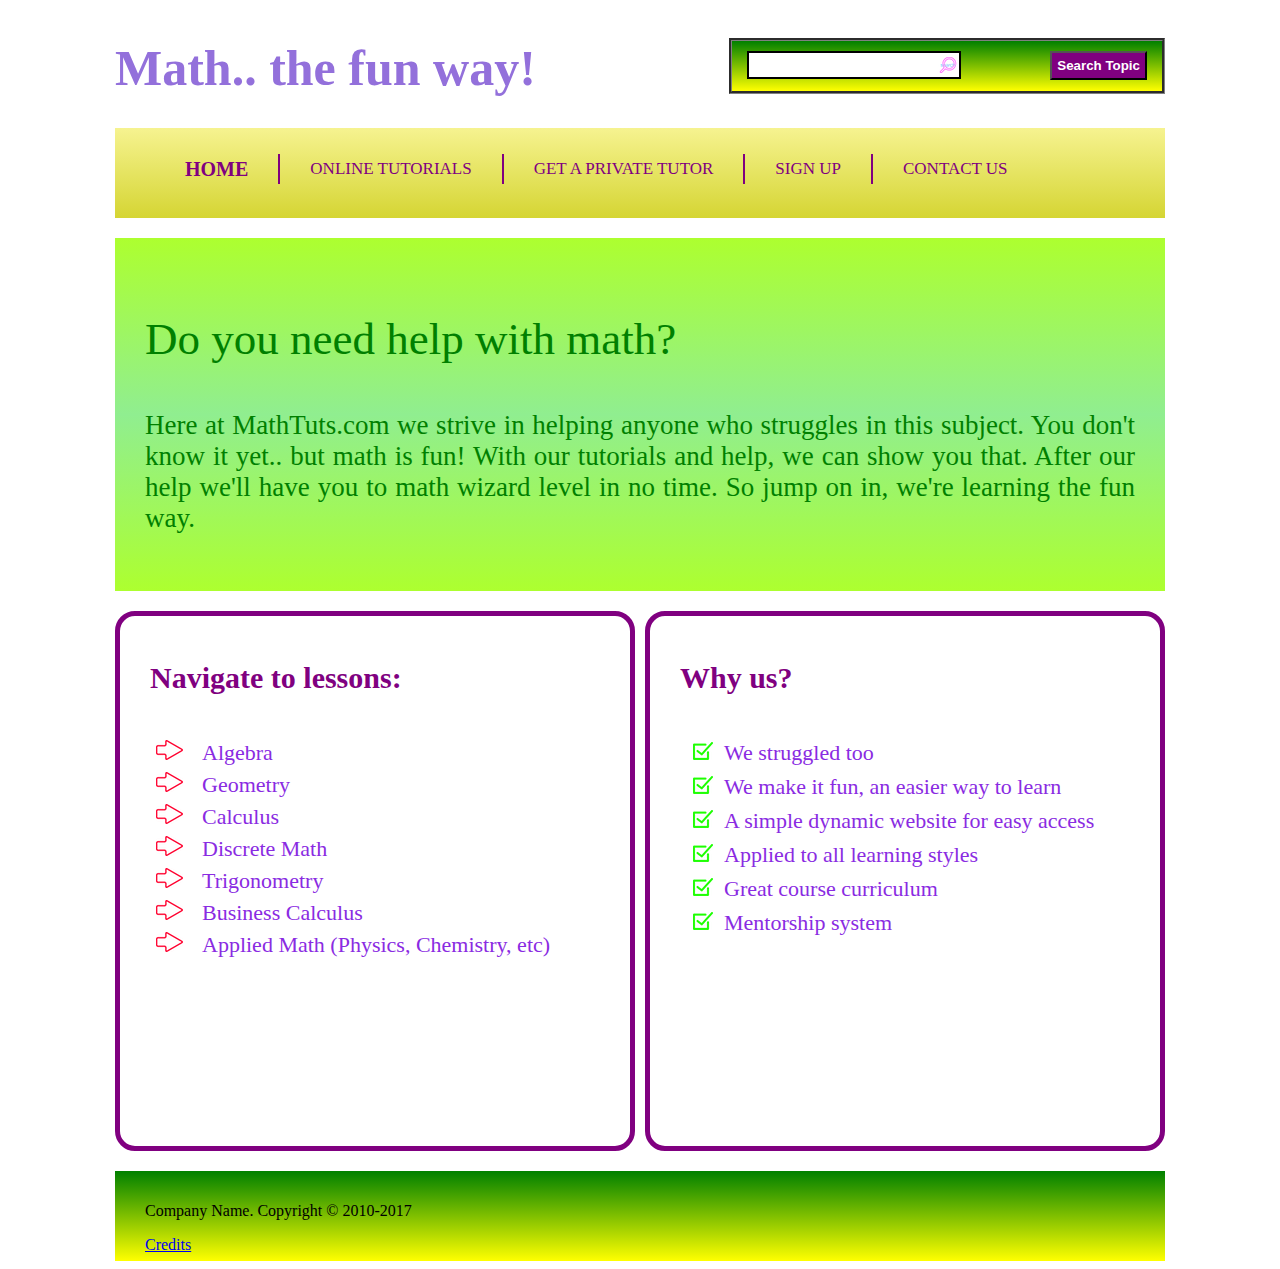
<file: index.html>
<!DOCTYPE html>
<html>
    <head>
        <meta charset="utf-8">
        <title>Math Website</title>
        <meta name="viewport" content="width=device-width, initial-scale=1.0, user-scalable=yes">
        <link rel="stylesheet" href="style.css">
    </head>
    
    <body>
        <div id="container">
            <div id="header">
                <div id="title">
                    <h1><a href="#">Math.. the fun way!</a></h1>
                </div>
                <div id="searchbox">
                    <form method="get">
                        <input type="text" class="text">
                        <input type="submit" value="Search Topic" class="submit">
                    </form>
                </div>
                <div class="clear">
                    
                </div>
            </div>
            <div id="menu">
                <ul>
                    <li><a href="#" class="active">Home</a></li>
                    <li><a href="#">Online Tutorials</a></li>
                    <li><a href="#">Get A Private Tutor</a></li>
                    <li><a href="#">Sign Up</a></li>
                    <li><a href="#">Contact Us</a></li>
                </ul>
            </div>
            <div id="introduction">
                <h3>Do you need help with math?</h3>
                <p>Here at MathTuts.com we strive in helping anyone who struggles in this subject. You don't know it yet.. but math is fun! With our tutorials and help, we can show you that. After our help we'll have you to math wizard level in no time. So jump on in, we're learning the fun way.</p>
            </div>
            <div id="leftsidebar" class="sidebar">
                <h3>Navigate to lessons:</h3>
                <ul>
                    <li><a href="#">Algebra</a></li>
                    <li><a href="#">Geometry</a></li>
                    <li><a href="#">Calculus</a></li>
                    <li><a href="#">Discrete Math</a></li>
                    <li><a href="#">Trigonometry</a></li>
                    <li><a href="#">Business Calculus</a></li>
                    <li><a href="#">Applied Math (Physics, Chemistry, etc)</a></li>
                </ul>
            </div>
            <div id="rightsidebar" class="sidebar">
                <h3>Why us?</h3>
                <ul>
                    <li><a href="#">We struggled too</a></li>
                    <li><a href="#">We make it fun, an easier way to learn</a></li>
                    <li><a href="#">A simple dynamic website for easy access</a></li>
                    <li><a href="#">Applied to all learning styles</a></li>
                    <li><a href="#">Great course curriculum</a></li>
                    <li><a href="#">Mentorship system</a></li>
                </ul>
            </div>
            <div class="clear">
            </div>
            <footer class="footer">
                <div>
                    <p>Company Name. Copyright &copy; 2010-2017</p>
                    <p style="text-decoration: none"><a href="credits.html">Credits</a></p>
                </div>
            </footer>
        </div>
    </body>
</html>
</file>
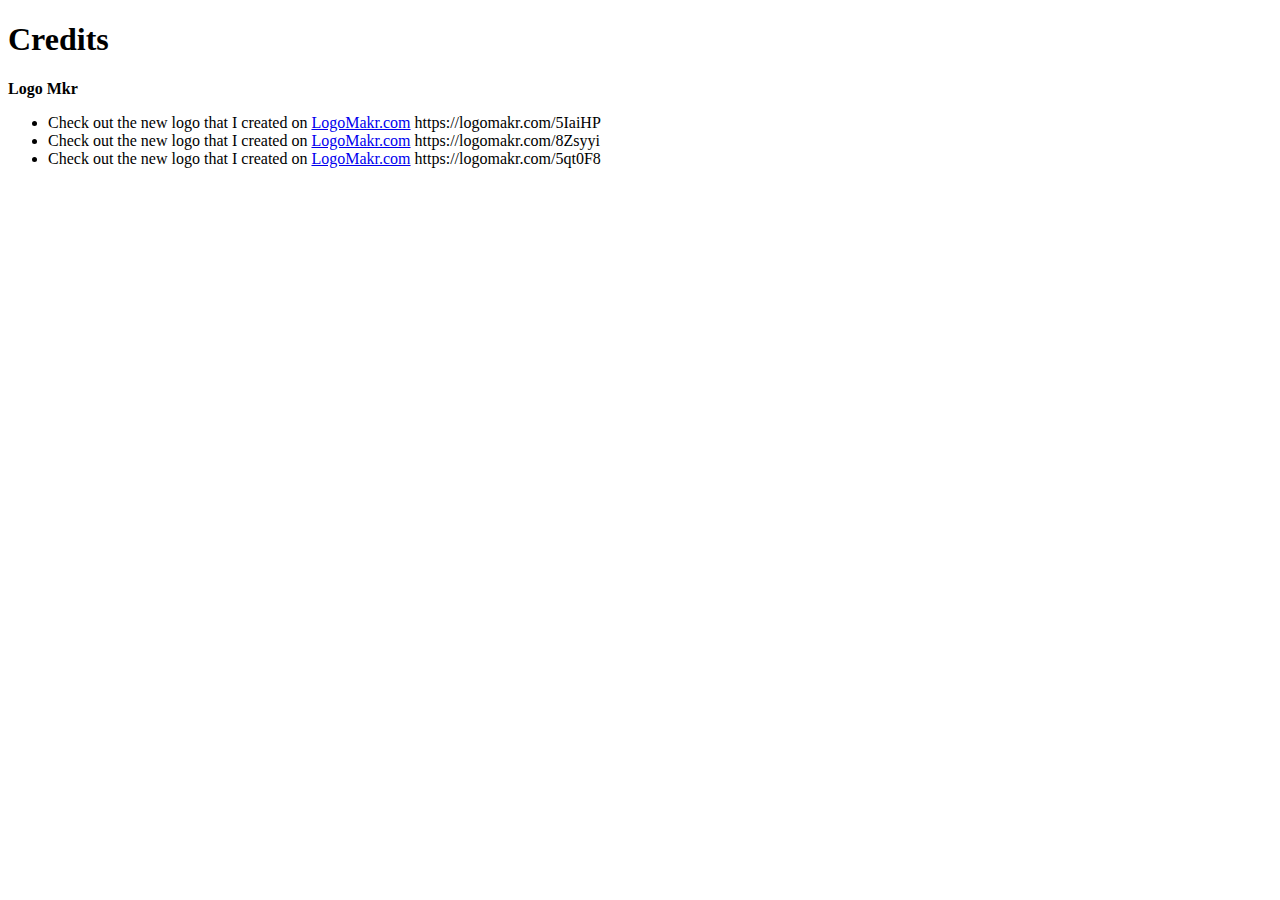
<file: credits.html>
<!DOCTYPE html>
<html>
    <head>
        <meta charset="utf-8">
        <title>Math Web: Credits</title>
    </head>
    <body>
        <h1>Credits</h1>
        <p style="font-weight: bold">Logo Mkr</p>
        <ul>
            <li>Check out the new logo that I created on <a href="http://logomakr.com" title="Logo Makr">LogoMakr.com</a> https://logomakr.com/5IaiHP</li>
            <li>Check out the new logo that I created on <a href="http://logomakr.com" title="Logo Makr">LogoMakr.com</a> https://logomakr.com/8Zsyyi</li>
            <li>Check out the new logo that I created on <a href="http://logomakr.com" title="Logo Makr">LogoMakr.com</a> https://logomakr.com/5qt0F8</li>
        </ul>
        
        
    </body>
</html>
</file>
<file: style.css>
body {
    font: Arial, Helvetica, sans-serif;
}

/* style all the containers */
#container {
    width: 1050px;
/*    border: 5px solid grey;*/
    margin: 0 auto;
}


#header {
    height: 100px;
    padding: 10px 0;
}

#title {
    float: left;
}

/*All links in an h1*/
h1 a {
    font-size: 50px;
    font-weight: 0;
    color: mediumpurple;
    text-decoration: none; /* so there's underline the link */
}

#searchbox {
    background: linear-gradient(green,yellow);
    background: -webkit-linear-gradient(green,yellow);
    background: -o-linear-gradient(green,yellow);
    background: -moz-linear-gradient(green,yellow);
    height: 40px;
    width: 400px;
    float: right;
    padding: 10px 15px 0px 15px;
    margin-top: 20px;
    border-style: groove;
    border-color: gray;
}

.text {
    float: left;
    width: 200px;
    padding: 5px;
    font-size: 12px;
    color: red;
    padding: 5px;
    background: white url(images/searchicon.png) right center no-repeat;
    border: 2px solid black;
}

.submit {
    float: right;
    padding: 5px;
    font-weight: bold;
    color: white;
    background: purple;
}

.clear {
    clear: both;
}

#menu {
    height: 70px;
    background: linear-gradient(#F6F390,#D5D533);
    background: -webkit-linear-gradient(#F6F390,#D5D533);
    background: -o-linear-gradient(#F6F390,#D5D533);
    background: -moz-linear-gradient(#F6F390,#D5D533);
    padding: 10px 0;
}

ul {
    list-style: none;
}

#menu ul li {
    float: left;
    padding: 0px 30px;
    height: 30px;
    border-right: 2px solid purple;
}

#menu ul li:last-child {
    border-right: none;
}

#menu ul li a {
    text-decoration: none;
    text-transform: uppercase;
    font-size: 17px;
    color:purple;
    line-height:30px;
    -webkit-transition: font-size 0.3s ease;
    -moz-transition: font-size 0.3s ease;
    -o-transition: font-size 0.3s ease;
    -ms-transition: font-size 0.3s ease;
    transition: font-size 0.3s ease;
}

#menu ul li a:hover, #menu ul li a.active{
    font-size: 20px;
    font-weight: bold;
    color: purple;
}

#introduction {
    background: linear-gradient(greenyellow, lightgreen, greenyellow);
    background: -webkitlinear-gradient(greenyellow, lightgreen, greenyellow);
    background: -o-linear-gradient(greenyellow, lightgreen, greenyellow);
    background: -moz-linear-gradient(greenyellow, lightgreen, greenyellow);
    padding: 30px;
    margin: 20px 0;
}

#introduction h3 {
    font-size: 45px;
    color: green;
    font-weight: normal;
}

#introduction p {
    font-size: 27px;
    color: green;
    text-align: justify;
}

.sidebar {
    height: 500px;
    width: 450px;
    border: 5px solid purple;
    border-radius: 20px;
    padding: 15px 30px;
}

.sidebar h3 {
    color: purple;
    font-size: 30px;
}

.sidebar ul a {
    text-decoration: none;
    font-size: 22px;
    color: blueviolet;
}

.sidebar ul {
    padding-top: 15px;
}

#leftsidebar ul li {
    padding-bottom: 6px;
    padding-left: 12px;
    list-style-image: url(images/arrowBullet.png);
}

#rightsidebar ul li {
    padding-bottom: 8px;
    padding-left: 4px;
    list-style-image: url(images/checkmark.png);
}

.sidebar ul li a:hover, .sidebar ul li a.active {
    text-decoration: none;
    color: purple;
    font-size: 25px;
    font-weight: bold;
    -webkit-transition: font-size 0.3s ease;
    -moz-transition: font-size 0.3s ease;
    -o-transition: font-size 0.3s ease;
    -ms-transition: font-size 0.3s ease;
    transition: font-size 0.3s ease;
}

#leftsidebar {
    float: left;
}

#rightsidebar {
    float: right;
}

.footer {
    height: 60px;
    background: linear-gradient(green,yellow);
    background: -webkit-linear-gradient(green,yellow);
    background: -o-linear-gradient(green,yellow);
    background: -moz-linear-gradient(green,yellow);
    padding: 15px 30px;
    margin-top: 20px;
}
</file>
